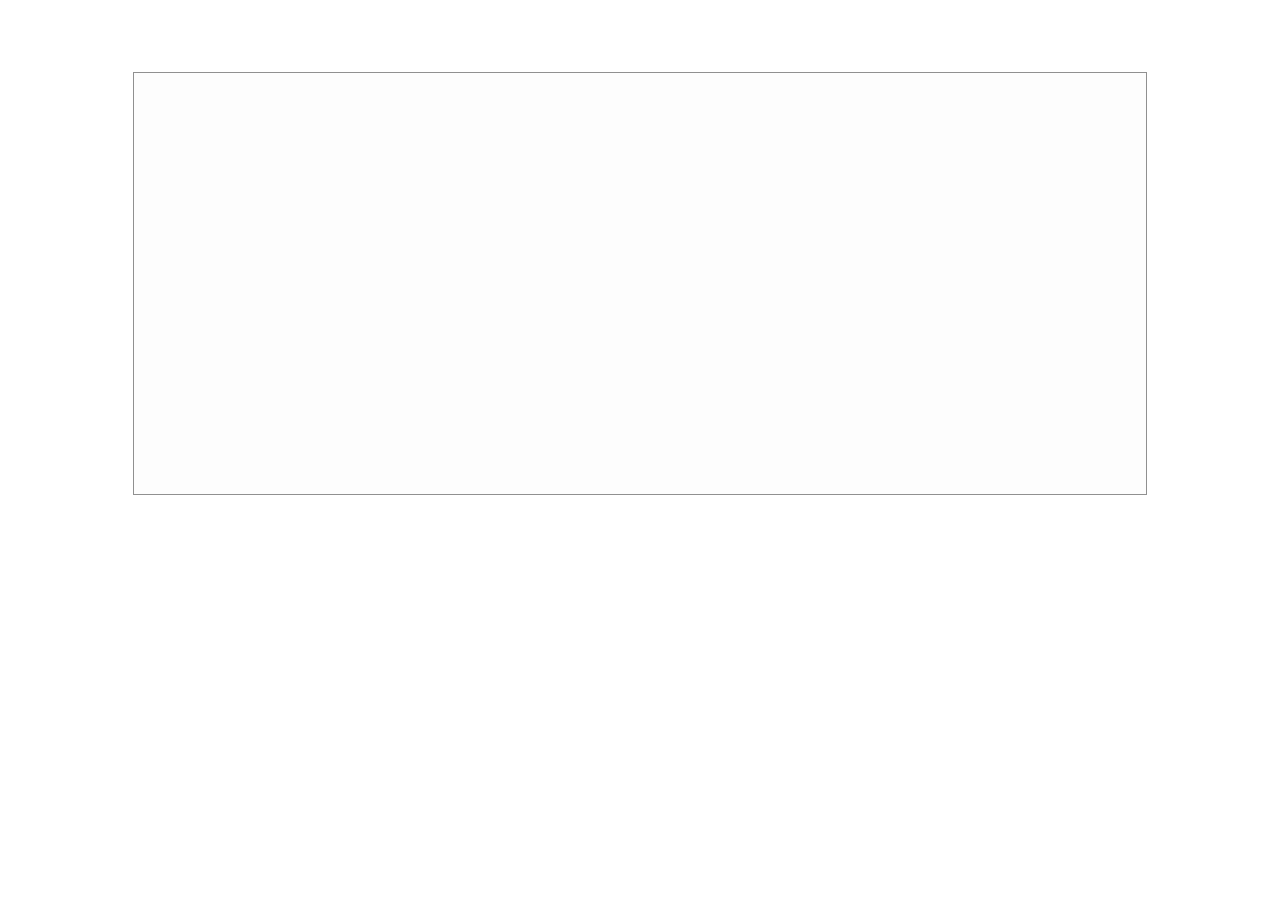
<file: flowplayer/index.html>
<!doctype html>

<head>

   <!-- player skin -->
   <link rel="stylesheet" href="skin/functional.css">

   <!-- site specific styling -->
   <style>
   body { font: 12px "Myriad Pro", "Lucida Grande", sans-serif; text-align: center; padding-top: 5%; }
   .flowplayer { width: 80%; }
   </style>

   <!-- for video tag based installs flowplayer depends on jQuery 1.7.2+ -->
   <script src="https://code.jquery.com/jquery-1.11.2.min.js"></script>

   <!-- include flowplayer -->
   <script src="flowplayer.min.js"></script>

</head>

<body>

   <!-- the player -->
   <div class="flowplayer" data-swf="flowplayer.swf" data-ratio="0.4167">
      <video>
         <source type="video/webm" src="https://stream.flowplayer.org/bauhaus.webm">
         <source type="video/mp4" src="https://stream.flowplayer.org/bauhaus.mp4">
      </video>
   </div>

</body>
</file>
<file: flowplayer/skin/functional.css>
@font-face {
  font-family: 'fpicons';
  src:url('fonts/fpicons.eot?yg5dv7');
  src:url('fonts/fpicons.eot?#iefixyg5dv7') format('embedded-opentype'),
    url('fonts/fpicons.woff?yg5dv7') format('woff'),
    url('fonts/fpicons.ttf?yg5dv7') format('truetype'),
    url('fonts/fpicons.svg?yg5dv7#fpicons') format('svg');
  font-weight: normal;
  font-style: normal;
}

[class^="fp-i-"], [class*=" fp-i-"] {
  font-family: 'fpicons';
  speak: none;
  font-style: normal;
  font-weight: normal;
  font-variant: normal;
  text-transform: none;
  line-height: 1;

  /* Better Font Rendering =========== */
  -webkit-font-smoothing: antialiased;
  -moz-osx-font-smoothing: grayscale;
}
.flowplayer{position:relative;width:100%;counter-increment:flowplayer;background-size:contain;background-repeat:no-repeat;background-position:center center;display:inline-block;}
.flowplayer *{font-weight:inherit;font-family:inherit;font-style:inherit;text-decoration:inherit;font-size:100%;padding:0;border:0;margin:0;list-style-type:none}
.flowplayer a:focus{outline:0}
.flowplayer video{width:100%}
.flowplayer.is-ipad video{-webkit-transform:translateX(-2048px);}
.is-ready.flowplayer.is-ipad video{-webkit-transform:translateX(0)}
.flowplayer .fp-player{position:absolute;top:0;left:0;width:100%;height:100%}
.flowplayer .fp-engine,.flowplayer .fp-ui,.flowplayer .fp-message{position:absolute;top:0;left:0;width:100%;height:100%;cursor:pointer;z-index:1}
.flowplayer .fp-ui{z-index:11}
.flowplayer .fp-message{display:none;text-align:center;padding-top:5%;cursor:default;}
.flowplayer .fp-message h2{font-size:120%;margin-bottom:1em}
.flowplayer .fp-message p{color:#666;font-size:95%}
.flowplayer .fp-title{line-height:30px;font-weight:normal;font-family:'myriad pro',Helvetica,Arial,sans-serif;font-size:11px;cursor:default;color:#fff;width:auto;max-width:50%;white-space:nowrap;text-overflow:ellipsis;overflow:hidden;float:left;padding:0 20px;}
.is-rtl.flowplayer .fp-title{float:right}
.aside-time.flowplayer .fp-title{display:none !important}
.flowplayer .fp-controls{position:absolute;bottom:0;width:100%;}
.no-background.flowplayer .fp-controls{background-color:transparent !important;background-image:-webkit-gradient(linear,left top,left bottom,from(transparent),to(transparent)) !important;background-image:-webkit-linear-gradient(top,transparent,transparent) !important;background-image:-moz-linear-gradient(top,transparent,transparent) !important;background-image:-o-linear-gradient(top,transparent,transparent) !important;background-image:linear-gradient(to bottom,transparent,transparent) !important}
.is-fullscreen.flowplayer .fp-controls{bottom:3px}
.is-mouseover.flowplayer .fp-controls{bottom:0}
.flowplayer .fp-controls,.flowplayer .fp-title,.flowplayer .fp-fullscreen,.flowplayer .fp-unload,.flowplayer .fp-close,.flowplayer .fp-embed,.flowplayer.aside-time .fp-time{background-color:#000;background-color:rgba(0,0,0,0.65);}
.no-background.flowplayer .fp-controls,.no-background.flowplayer .fp-title,.no-background.flowplayer .fp-fullscreen,.no-background.flowplayer .fp-unload,.no-background.flowplayer .fp-close,.no-background.flowplayer .fp-embed,.no-background.flowplayer.aside-time .fp-time{background-color:transparent !important;background-image:-webkit-gradient(linear,left top,left bottom,from(transparent),to(transparent)) !important;background-image:-webkit-linear-gradient(top,transparent,transparent) !important;background-image:-moz-linear-gradient(top,transparent,transparent) !important;background-image:-o-linear-gradient(top,transparent,transparent) !important;background-image:linear-gradient(to bottom,transparent,transparent) !important;text-shadow:0 0 1px #000}
.no-background.flowplayer .fp-play,.no-background.flowplayer .fp-brand{background-color:transparent !important;background-image:-webkit-gradient(linear,left top,left bottom,from(transparent),to(transparent)) !important;background-image:-webkit-linear-gradient(top,transparent,transparent) !important;background-image:-moz-linear-gradient(top,transparent,transparent) !important;background-image:-o-linear-gradient(top,transparent,transparent) !important;background-image:linear-gradient(to bottom,transparent,transparent) !important;text-shadow:0 0 1px #000}
.flowplayer.fixed-controls .fp-controls{background-color:#000}
.flowplayer .fp-timeline{background-color:#a5a5a5}
.flowplayer .fp-buffer{background-color:#eee}
.flowplayer .fp-progress{background-color:#00a7c8}
.flowplayer .fp-volumeslider{background-color:#a5a5a5}
.flowplayer .fp-volumelevel{background-color:#00a7c8}
.flowplayer .fp-waiting{display:none;margin:19% auto;text-align:center;}
.flowplayer .fp-waiting *{-webkit-box-shadow:0 0 5px #333;-moz-box-shadow:0 0 5px #333;box-shadow:0 0 5px #333}
.flowplayer .fp-waiting em{width:1em;height:1em;-webkit-border-radius:1em;-moz-border-radius:1em;border-radius:1em;background-color:rgba(255,255,255,0.8);display:inline-block;-webkit-animation:pulse .6s infinite;-moz-animation:pulse .6s infinite;animation:pulse .6s infinite;margin:.3em;opacity:0;filter:progid:DXImageTransform.Microsoft.Alpha(Opacity=0);}
.flowplayer .fp-waiting em:nth-child(1){-webkit-animation-delay:.3s;-moz-animation-delay:.3s;animation-delay:.3s}
.flowplayer .fp-waiting em:nth-child(2){-webkit-animation-delay:.45s;-moz-animation-delay:.45s;animation-delay:.45s}
.flowplayer .fp-waiting em:nth-child(3){-webkit-animation-delay:.6s;-moz-animation-delay:.6s;animation-delay:.6s}
.flowplayer .fp-waiting p{color:#ccc;font-weight:bold}
.flowplayer .fp-speed{font-size:30px;background-color:#333;background-color:rgba(51,51,51,0.8);color:#eee;margin:0 auto;text-align:center;width:120px;padding:.1em 0 0;opacity:0;filter:progid:DXImageTransform.Microsoft.Alpha(Opacity=0);-webkit-transition:opacity .5s;-moz-transition:opacity .5s;transition:opacity .5s;}
.flowplayer .fp-speed.fp-hilite{opacity:1;filter:progid:DXImageTransform.Microsoft.Alpha(Opacity=100)}
.flowplayer .fp-help{position:absolute;top:0;left:-9999em;z-index:100;background-color:#333;background-color:rgba(51,51,51,0.9);width:100%;height:100%;opacity:0;filter:progid:DXImageTransform.Microsoft.Alpha(Opacity=0);-webkit-transition:opacity .2s;-moz-transition:opacity .2s;transition:opacity .2s;text-align:center;}
.is-help.flowplayer .fp-help{left:0;opacity:1;filter:progid:DXImageTransform.Microsoft.Alpha(Opacity=100)}
.flowplayer .fp-help .fp-help-section{margin:3%;direction:ltr}
.flowplayer .fp-help .fp-help-basics{margin-top:6%}
.flowplayer .fp-help p{color:#eee;margin:.5em 0;font-size:14px;line-height:1.5;display:inline-block;margin:1% 2%}
.flowplayer .fp-help em{background:#eee;-webkit-border-radius:.3em;-moz-border-radius:.3em;border-radius:.3em;margin-right:.4em;padding:.3em .6em;color:#333}
.flowplayer .fp-help small{font-size:90%;color:#aaa}
.flowplayer .fp-help .fp-close{display:block}
@media (max-width: 600px){.flowplayer .fp-help p{font-size:9px}
}.flowplayer .fp-dropdown{position:absolute;top:5px;width:100px;background-color:#000 !important;-webkit-border-radius:3px;-moz-border-radius:3px;border-radius:3px;box-sizing:border-box;-moz-box-sizing:border-box;margin:0 !important;list-style-type:none !important;}
.flowplayer .fp-dropdown:before{content:'';display:block;position:absolute;top:-5px;left:calc(50% - 5px);width:0;height:0;border-left:5px solid transparent;border-right:5px solid transparent;border-bottom:5px solid rgba(51,51,51,0.9)}
.flowplayer .fp-dropdown li{padding:10px !important;margin:0 !important;color:#fff !important;font-size:11px !important;list-style-type:none !important;}
.flowplayer .fp-dropdown li.active{background-color:#00a7c8 !important;cursor:default !important}
.flowplayer .fp-dropdown.fp-dropup{bottom:20px;top:auto;}
.flowplayer .fp-dropdown.fp-dropup:before{top:auto;bottom:-5px;border-bottom:none;border-top:5px solid rgba(51,51,51,0.9)}
.flowplayer .fp-tooltip{background-color:#000;color:#fff;display:none;position:absolute;padding:5px;}
.flowplayer .fp-tooltip:before{content:'';display:block;position:absolute;bottom:-5px;width:0;height:0;left:calc(50% - 5px);border-left:5px solid transparent;border-right:5px solid transparent;border-top:5px solid #000}
.flowplayer .fp-timeline-tooltip{bottom:35px}
.flowplayer .fp-timeline:hover+.fp-timeline-tooltip{display:block;}
.is-touch.flowplayer .fp-timeline:hover+.fp-timeline-tooltip{display:none}
.flowplayer .fp-subtitle{position:absolute;bottom:40px;left:-99999em;z-index:10;text-align:center;width:100%;opacity:0;filter:progid:DXImageTransform.Microsoft.Alpha(Opacity=0);-webkit-transition:opacity .3s;-moz-transition:opacity .3s;transition:opacity .3s;}
.flowplayer .fp-subtitle p{display:inline;background-color:#333;background-color:rgba(51,51,51,0.9);color:#eee;padding:.1em .4em;font-size:16px;line-height:1.6;}
.flowplayer .fp-subtitle p:after{content:'';clear:both}
.flowplayer .fp-subtitle p b{font-weight:bold}
.flowplayer .fp-subtitle p i{font-style:italic}
.flowplayer .fp-subtitle p u{text-decoration:underline}
.flowplayer .fp-subtitle.fp-active{left:0;opacity:1;filter:progid:DXImageTransform.Microsoft.Alpha(Opacity=100)}
.flowplayer .fp-fullscreen,.flowplayer .fp-unload,.flowplayer .fp-mute,.flowplayer .fp-embed,.flowplayer .fp-close,.flowplayer .fp-play,.flowplayer .fp-menu{font-family:'fpicons' !important;color:#fff !important;font-size:15px !important;text-align:center !important;line-height:30px !important;text-decoration:none !important;}
.is-rtl.flowplayer .fp-fullscreen,.is-rtl.flowplayer .fp-unload,.is-rtl.flowplayer .fp-mute,.is-rtl.flowplayer .fp-embed,.is-rtl.flowplayer .fp-close,.is-rtl.flowplayer .fp-play,.is-rtl.flowplayer .fp-menu{-webkit-transform:scale(-1,1);-moz-transform:scale(-1,1);transform:scale(-1,1)}
.is-rtl.flowplayer .fp-menu{-webkit-transform:none;-moz-transform:none;transform:none}
.flowplayer .fp-fullscreen:before{content:"\e602"}
.flowplayer .fp-unload:before,.flowplayer .fp-close:before{content:"\e600"}
.flowplayer .fp-mute:before{content:"\e606"}
.flowplayer .fp-embed:before{content:"\e603"}
.flowplayer .fp-play:before{content:"\e608"}
.flowplayer .fp-menu:before{content:"\e604"}
.flowplayer .fp-flash-disabled{background:#333;width:390px;margin:0 auto;position:absolute;bottom:0;color:#fff}
.is-splash.flowplayer .fp-ui,.is-paused.flowplayer .fp-ui{background:url(img/play_white.png) center no-repeat;background-size:11%;}
.is-rtl.is-splash.flowplayer .fp-ui,.is-rtl.is-paused.flowplayer .fp-ui{background:url(img/play_white_rtl.png) center no-repeat;background-size:11%}
@media (-webkit-min-device-pixel-ratio: 2),(min-resolution: 2dppx){.is-splash.flowplayer .fp-ui,.is-paused.flowplayer .fp-ui{background:url(img/play_white@x2.png) center no-repeat;background-size:11%}
.is-rtl.is-splash.flowplayer .fp-ui,.is-rtl.is-paused.flowplayer .fp-ui{background:url(img/play_white_rtl@x2.png) center no-repeat;background-size:11%}
}.is-fullscreen.flowplayer .fp-ui{background-size:auto}
.is-seeking.flowplayer .fp-ui,.is-loading.flowplayer .fp-ui{background-image:none}
.flowplayer .fp-brand{color:#fff !important;position:absolute;right:115px;font-weight:normal !important;font-family:'myriad pro',Helvetica,Arial,sans-serif !important;text-decoration:none !important;line-height:15px !important;font-size:11px !important;height:15px;width:55px;bottom:9px;box-sizing:border-box;text-align:center;padding:1px;white-space:nowrap;text-overflow:ellipsis;overflow:hidden;}
.has-menu.flowplayer .fp-brand{right:152px}
.is-rtl.flowplayer .fp-brand{right:auto;left:125px}
.has-menu.is-rtl.flowplayer .fp-brand{left:152px}
.no-brand.flowplayer .fp-brand{display:none}
.no-volume.no-mute.flowplayer .fp-brand{right:10px;}
.has-menu.no-volume.no-mute.flowplayer .fp-brand{right:47px}
.no-volume.flowplayer .fp-brand{right:50px}
.no-mute.flowplayer .fp-brand{right:95px}
.flowplayer .fp-logo{position:absolute;top:auto;left:15px;bottom:40px;cursor:pointer;display:none;z-index:100;}
.flowplayer .fp-logo img{width:100%}
.is-embedded.flowplayer .fp-logo{display:block}
.fixed-controls.flowplayer .fp-logo{bottom:15px}
.flowplayer .fp-fullscreen,.flowplayer .fp-unload,.flowplayer .fp-close{position:absolute;top:10px;left:auto;right:10px;display:block;width:30px;height:23px;text-align:center;cursor:pointer;height:30px;width:30px;}
.is-rtl.flowplayer .fp-fullscreen,.is-rtl.flowplayer .fp-unload,.is-rtl.flowplayer .fp-close{right:auto;left:10px}
.flowplayer .fp-unload,.flowplayer .fp-close{display:none}
.flowplayer .fp-play{display:none;height:30px !important;position:absolute;bottom:0;left:0;text-align:center;}
.is-rtl.flowplayer .fp-play{left:auto;right:0}
.is-playing.flowplayer .fp-play:before{content:"\e607"}
.flowplayer .fp-menu{display:none;position:absolute;bottom:0;z-index:11;right:10px;}
.is-rtl.flowplayer .fp-menu{right:auto;left:10px}
.has-menu.flowplayer .fp-menu{display:block}
.flowplayer .fp-menu .fp-dropdown{z-index:12;display:none;left:-42.5px;line-height:auto;width:149px;-webkit-transform:none;-moz-transform:none;transform:none;}
.is-rtl.flowplayer .fp-menu .fp-dropdown{left:-10px}
.flowplayer .fp-menu.dropdown-open .fp-dropdown{display:block}
.flowplayer.is-ready.is-closeable .fp-unload{display:block}
.flowplayer.is-ready.is-closeable .fp-embed{right:90px}
.flowplayer.is-ready.is-closeable .fp-fullscreen{right:50px}
.flowplayer.is-ready.is-closeable.is-rtl .fp-embed{right:auto;left:90px}
.flowplayer.is-ready.is-closeable.is-rtl .fp-fullscreen{right:auto;left:50px}
.flowplayer.is-fullscreen .fp-fullscreen{display:block !important;}
.flowplayer.is-fullscreen .fp-fullscreen:before{content:"\e601"}
.flowplayer .fp-timeline{height:3px;position:relative;overflow:hidden;top:10px;height:10px;margin:0 225px 0 55px;}
.no-brand.flowplayer .fp-timeline{margin-right:160px;}
.has-menu.no-brand.flowplayer .fp-timeline{margin-right:187px}
.no-volume.no-brand.flowplayer .fp-timeline{margin-right:95px}
.no-mute.no-brand.flowplayer .fp-timeline{margin-right:130px}
.no-mute.no-volume.no-brand.flowplayer .fp-timeline{margin-right:55px}
.has-menu.flowplayer .fp-timeline{margin-right:252px}
.no-volume.flowplayer .fp-timeline{margin-right:160px}
.no-mute.flowplayer .fp-timeline{margin-right:195px}
.no-mute.no-volume.flowplayer .fp-timeline{margin-right:120px;}
.has-menu.no-mute.no-volume.flowplayer .fp-timeline{margin-right:157px}
.is-rtl.flowplayer .fp-timeline{margin:0 55px 0 225px;}
.no-brand.is-rtl.flowplayer .fp-timeline{margin-left:160px;}
.has-menu.no-brand.is-rtl.flowplayer .fp-timeline{margin-left:197px}
.has-menu.is-rtl.flowplayer .fp-timeline{margin-left:262px}
.no-volume.is-rtl.flowplayer .fp-timeline{margin-left:95px}
.no-mute.is-rtl.flowplayer .fp-timeline{margin-left:130px}
.no-mute.no-volume.is-rtl.flowplayer .fp-timeline{margin-left:55px}
.is-long.flowplayer .fp-timeline{margin:0 255px 0 85px;}
.no-volume.is-long.flowplayer .fp-timeline{margin-right:180px}
.no-mute.is-long.flowplayer .fp-timeline{margin-right:140px}
.has-menu.is-long.flowplayer .fp-timeline{margin-right:292px}
.no-brand.is-long.flowplayer .fp-timeline{margin-right:190px;}
.no-volume.no-brand.is-long.flowplayer .fp-timeline{margin-right:125px}
.no-mute.no-brand.is-long.flowplayer .fp-timeline{margin-right:85px}
.has-menu.no-brand.is-long.flowplayer .fp-timeline{margin-right:227px}
.is-rtl.is-long.flowplayer .fp-timeline{margin:85px 0 190px 0;}
.no-volume.is-rtl.is-long.flowplayer .fp-timeline{margin-left:125px}
.no-mute.is-rtl.is-long.flowplayer .fp-timeline{margin-left:85px}
.aside-time.flowplayer .fp-timeline,.no-time.flowplayer .fp-timeline{margin:0 190px 0 10px;}
.has-menu.aside-time.flowplayer .fp-timeline,.has-menu.no-time.flowplayer .fp-timeline{margin-right:227px}
.aside-time.no-brand.flowplayer .fp-timeline{margin-right:115px}
.aside-time.no-volume.flowplayer .fp-timeline,.no-time.no-volume.flowplayer .fp-timeline{margin-right:115px}
.aside-time.no-mute.flowplayer .fp-timeline,.no-time.no-mute.flowplayer .fp-timeline{margin-right:75px}
.is-rtl.aside-time.flowplayer .fp-timeline,.is-rtl.no-time.flowplayer .fp-timeline{margin:0 10px 0 115px}
.is-rtl.aside-time.no-volume.flowplayer .fp-timeline,.is-rtl.no-time.no-volume.flowplayer .fp-timeline{margin-left:50px}
.is-rtl.aside-time.no-mute.flowplayer .fp-timeline,.is-rtl.no-time.no-mute.flowplayer .fp-timeline{margin-left:10px}
.flowplayer .fp-buffer,.flowplayer .fp-progress{position:absolute;top:0;left:auto;height:100%;cursor:col-resize}
.flowplayer .fp-buffer{-webkit-transition:width .25s linear;-moz-transition:width .25s linear;transition:width .25s linear}
.flowplayer .fp-timeline.no-animation .fp-buffer{-webkit-transition:none;-moz-transition:none;transition:none}
.flowplayer .fp-progress.animated{transition-timing-function:linear;transition-property:width,height}
.flowplayer.is-touch .fp-timeline{overflow:visible}
.flowplayer.is-touch .fp-progress{-webkit-transition:width .2s linear;-moz-transition:width .2s linear;transition:width .2s linear;box-sizing:border-box}
.flowplayer.is-touch .fp-timeline.is-dragging .fp-progress{-webkit-transition:right .1s linear,border .1s linear,top .1s linear,left .1s linear;-moz-transition:right .1s linear,border .1s linear,top .1s linear,left .1s linear;transition:right .1s linear,border .1s linear,top .1s linear,left .1s linear}
.flowplayer.is-touch.is-mouseover .fp-progress:after,.flowplayer.is-touch.is-mouseover .fp-progress:before{content:'';box-sizing:border-box;display:block;-webkit-border-radius:10px;-moz-border-radius:10px;border-radius:10px;position:absolute;right:-5px}
.flowplayer.is-touch.is-rtl.is-mouseover .fp-progress:after,.flowplayer.is-touch.is-rtl.is-mouseover .fp-progress:before{right:auto;left:-5px}
.flowplayer.is-touch.is-rtl.is-mouseover .fp-progress:after{left:-10px;-webkit-box-shadow:-1px 0 4px rgba(0,0,0,0.5);-moz-box-shadow:-1px 0 4px rgba(0,0,0,0.5);box-shadow:-1px 0 4px rgba(0,0,0,0.5)}
.flowplayer.is-touch.is-mouseover .fp-progress:before{width:10px;height:10px}
.flowplayer.is-touch.is-mouseover .fp-progress:after{height:18px;width:18px;top:-4px;right:-10px;border:5px solid rgba(255,255,255,0.65);-webkit-box-shadow:1px 0 4px rgba(0,0,0,0.5);-moz-box-shadow:1px 0 4px rgba(0,0,0,0.5);box-shadow:1px 0 4px rgba(0,0,0,0.5)}
.flowplayer.is-touch.is-mouseover .fp-timeline.is-dragging .fp-progress:after{border:10px solid #fff;-webkit-border-radius:20px;-moz-border-radius:20px;border-radius:20px;-webkit-transition:inherit;-moz-transition:inherit;transition:inherit;top:-5px;right:-10px}
.flowplayer.is-touch.is-rtl.is-mouseover .fp-timeline.is-dragging .fp-progress:after{left:-15px;right:auto;border:10px solid #fff}
.flowplayer .fp-volume{position:absolute;height:6px;bottom:12px;right:10px;}
.has-menu.flowplayer .fp-volume{right:37px}
.is-rtl.flowplayer .fp-volume{right:auto;left:10px}
.is-rtl.has-menu.flowplayer .fp-volume{left:37px}
.flowplayer .fp-mute{position:relative;width:30px;height:30px;float:left;top:-12px;cursor:pointer;}
.is-rtl.flowplayer .fp-mute{float:right}
.no-mute.flowplayer .fp-mute{display:none}
.flowplayer .fp-volumeslider{width:75px;height:6px;cursor:col-resize;float:left;}
.is-rtl.flowplayer .fp-volumeslider{float:right}
.no-volume.flowplayer .fp-volumeslider{display:none}
.flowplayer .fp-volumelevel{height:100%}
.flowplayer .fp-time{text-shadow:0 0 1px #000;font-size:11px;font-weight:normal;font-family:'myriad pro',Helvetica,Arial,sans-serif !important;color:#fff;width:100%;}
.flowplayer .fp-time.is-inverted .fp-duration{display:none}
.flowplayer .fp-time.is-inverted .fp-remaining{display:inline}
.flowplayer .fp-time em{width:35px;height:10px;line-height:10px;text-align:center;position:absolute;bottom:9px}
.no-time.flowplayer .fp-time{display:none}
.is-long.flowplayer .fp-time em{width:65px}
.flowplayer .fp-elapsed{left:10px;}
.is-rtl.flowplayer .fp-elapsed{left:auto;right:10px}
.flowplayer .fp-remaining,.flowplayer .fp-duration{right:180px;color:#eee;}
.no-brand.flowplayer .fp-remaining,.no-brand.flowplayer .fp-duration{right:125px;}
.has-menu.no-brand.flowplayer .fp-remaining,.has-menu.no-brand.flowplayer .fp-duration{right:152px}
.no-volume.no-brand.flowplayer .fp-remaining,.no-volume.no-brand.flowplayer .fp-duration{right:50px}
.no-mute.no-brand.flowplayer .fp-remaining,.no-mute.no-brand.flowplayer .fp-duration{right:95px}
.no-mute.no-volume.no-brand.flowplayer .fp-remaining,.no-mute.no-volume.no-brand.flowplayer .fp-duration{right:10px}
.has-menu.flowplayer .fp-remaining,.has-menu.flowplayer .fp-duration{right:217px}
.no-volume.flowplayer .fp-remaining,.no-volume.flowplayer .fp-duration{right:115px}
.no-mute.flowplayer .fp-remaining,.no-mute.flowplayer .fp-duration{right:160px}
.no-mute.no-volume.flowplayer .fp-remaining,.no-mute.no-volume.flowplayer .fp-duration{right:75px;}
.has-menu.no-mute.no-volume.flowplayer .fp-remaining,.has-menu.no-mute.no-volume.flowplayer .fp-duration{right:112px}
.is-rtl.flowplayer .fp-remaining,.is-rtl.flowplayer .fp-duration{right:auto;left:180px;}
.no-brand.is-rtl.flowplayer .fp-remaining,.no-brand.is-rtl.flowplayer .fp-duration{left:115px;}
.has-menu.no-brand.is-rtl.flowplayer .fp-remaining,.has-menu.no-brand.is-rtl.flowplayer .fp-duration{left:142px}
.has-menu.is-rtl.flowplayer .fp-remaining,.has-menu.is-rtl.flowplayer .fp-duration{left:227px}
.no-volume.is-rtl.flowplayer .fp-remaining,.no-volume.is-rtl.flowplayer .fp-duration{left:50px}
.no-mute.is-rtl.flowplayer .fp-remaining,.no-mute.is-rtl.flowplayer .fp-duration{left:95px}
.no-mute.no-volume.is-rtl.flowplayer .fp-remaining,.no-mute.no-volume.is-rtl.flowplayer .fp-duration{left:10px}
.flowplayer .fp-remaining{display:none}
.flowplayer.aside-time .fp-time{position:absolute;top:10px;left:10px;bottom:auto !important;width:auto;background-color:#000;background-color:rgba(0,0,0,0.65);height:30px;padding:0 5px;-webkit-border-radius:3px;-moz-border-radius:3px;border-radius:3px;line-height:30px;text-align:center;font-size:15px;}
.no-background.flowplayer.aside-time .fp-time{background-color:transparent !important}
.flowplayer.aside-time .fp-time strong,.flowplayer.aside-time .fp-time em{position:static}
.flowplayer.aside-time .fp-time .fp-elapsed::after{content:' / '}
.flowplayer.is-splash,.flowplayer.is-poster{cursor:pointer;}
.flowplayer.is-splash .fp-controls,.flowplayer.is-poster .fp-controls,.flowplayer.is-splash .fp-fullscreen,.flowplayer.is-poster .fp-fullscreen,.flowplayer.is-splash .fp-unload,.flowplayer.is-poster .fp-unload,.flowplayer.is-splash .fp-time,.flowplayer.is-poster .fp-time,.flowplayer.is-splash .fp-embed,.flowplayer.is-poster .fp-embed,.flowplayer.is-splash .fp-title,.flowplayer.is-poster .fp-title,.flowplayer.is-splash .fp-brand,.flowplayer.is-poster .fp-brand{display:none !important}
.flowplayer.is-poster .fp-engine{top:-9999em}
.flowplayer.is-loading .fp-waiting{display:block}
.flowplayer.is-loading .fp-controls,.flowplayer.is-loading .fp-time{display:none}
.flowplayer.is-loading .fp-ui{background-position:-9999em}
.flowplayer.is-loading video.fp-engine{position:absolute;top:-9999em}
.flowplayer.is-seeking .fp-waiting{display:block}
.flowplayer.is-playing{background-image:none !important;background-color:#333;}
.flowplayer.is-playing.hls-fix.is-finished .fp-engine{position:absolute;top:-9999em}
.flowplayer.is-fullscreen{top:0 !important;left:0 !important;border:0 !important;margin:0 !important;width:100% !important;height:100% !important;max-width:100% !important;z-index:99999 !important;-webkit-box-shadow:0 !important;-moz-box-shadow:0 !important;box-shadow:0 !important;background-image:none !important;background-color:#333;}
.is-rtl.flowplayer.is-fullscreen{left:auto !important;right:0 !important}
.flowplayer.is-fullscreen .fp-player{background-color:#333}
.flowplayer.is-error{border:1px solid #909090;background:#fdfdfd !important;}
.flowplayer.is-error h2{font-weight:bold;font-size:large;margin-top:10%}
.flowplayer.is-error .fp-message{display:block}
.flowplayer.is-error object,.flowplayer.is-error video,.flowplayer.is-error .fp-controls,.flowplayer.is-error .fp-time,.flowplayer.is-error .fp-subtitle{display:none}
.flowplayer.is-ready.is-muted .fp-mute{opacity:.7;filter:progid:DXImageTransform.Microsoft.Alpha(Opacity=70)}
.flowplayer.is-ready.is-muted .fp-mute:before{content:"\e605"}
.flowplayer.is-mouseout .fp-controls{height:0;-webkit-transition:height .15s .3s;-moz-transition:height .15s .3s;transition:height .15s .3s}
.is-fullscreen.flowplayer.is-mouseout .fp-controls{height:3px;bottom:0}
.flowplayer.is-mouseout .fp-title{overflow:hidden}
.flowplayer.is-mouseout .fp-timeline{margin:0 !important}
.flowplayer.is-mouseout .fp-timeline{-webkit-transition:height .15s .3s,top .15s .3s,margin .15s .3s;-moz-transition:height .15s .3s,top .15s .3s,margin .15s .3s;transition:height .15s .3s,top .15s .3s,margin .15s .3s;height:4px;top:0;-webkit-border-radius:0;-moz-border-radius:0;border-radius:0}
.flowplayer.is-mouseout .fp-fullscreen,.flowplayer.is-mouseout .fp-unload,.flowplayer.is-mouseout .fp-elapsed,.flowplayer.is-mouseout .fp-remaining,.flowplayer.is-mouseout .fp-duration,.flowplayer.is-mouseout .fp-embed,.flowplayer.is-mouseout .fp-title,.flowplayer.is-mouseout .fp-volume,.flowplayer.is-mouseout .fp-play,.flowplayer.is-mouseout .fp-menu,.flowplayer.is-mouseout .fp-brand,.flowplayer.is-mouseout .fp-timeline-tooltip,.flowplayer.is-mouseout.aside-time .fp-time{opacity:0;filter:progid:DXImageTransform.Microsoft.Alpha(Opacity=0);-webkit-transition:opacity .15s .3s;-moz-transition:opacity .15s .3s;transition:opacity .15s .3s}
.flowplayer.is-mouseover .fp-controls,.flowplayer.fixed-controls .fp-controls{height:30px}
.flowplayer.is-mouseover .fp-title,.flowplayer.fixed-controls .fp-title{height:30px}
.flowplayer.is-mouseover .fp-fullscreen,.flowplayer.fixed-controls .fp-fullscreen,.flowplayer.is-mouseover .fp-unload,.flowplayer.fixed-controls .fp-unload,.flowplayer.is-mouseover .fp-elapsed,.flowplayer.fixed-controls .fp-elapsed,.flowplayer.is-mouseover .fp-remaining,.flowplayer.fixed-controls .fp-remaining,.flowplayer.is-mouseover .fp-duration,.flowplayer.fixed-controls .fp-duration,.flowplayer.is-mouseover .fp-embed,.flowplayer.fixed-controls .fp-embed,.flowplayer.is-mouseover .fp-logo,.flowplayer.fixed-controls .fp-logo,.flowplayer.is-mouseover .fp-volume,.flowplayer.fixed-controls .fp-volume,.flowplayer.is-mouseover .fp-play,.flowplayer.fixed-controls .fp-play,.flowplayer.is-mouseover .fp-menu,.flowplayer.fixed-controls .fp-menu{opacity:1;filter:progid:DXImageTransform.Microsoft.Alpha(Opacity=100)}
.flowplayer.fixed-controls .fp-volume{display:block}
.flowplayer.fixed-controls .fp-controls{bottom:-30px;}
.is-fullscreen.flowplayer.fixed-controls .fp-controls{bottom:0}
.flowplayer.fixed-controls .fp-time em{bottom:-20px;opacity:1;filter:progid:DXImageTransform.Microsoft.Alpha(Opacity=100);}
.is-fullscreen.flowplayer.fixed-controls .fp-time em{bottom:10px}
.flowplayer.is-disabled .fp-progress{background-color:#999}
.flowplayer.is-flash-disabled{background-color:#333;}
.flowplayer.is-flash-disabled object.fp-engine{z-index:100}
.flowplayer.is-flash-disabled .fp-flash-disabled{display:block;z-index:101}
.flowplayer .fp-embed{position:absolute;top:10px;left:auto;right:50px;display:block;width:30px;height:30px;text-align:center;}
.is-rtl.flowplayer .fp-embed{right:auto;left:50px}
.flowplayer .fp-embed-code{position:absolute;display:none;top:10px;right:67px;background-color:#333;padding:3px 5px;-webkit-border-radius:3px;-moz-border-radius:3px;border-radius:3px;-webkit-box-shadow:0 0 3px #ccc;-moz-box-shadow:0 0 3px #ccc;box-shadow:0 0 3px #ccc;font-size:12px;}
.is-closeable.flowplayer .fp-embed-code{right:99px}
.flowplayer .fp-embed-code:before{content:'';width:0;height:0;position:absolute;top:2px;right:-10px;border:5px solid transparent;border-left-color:#333}
.is-rtl.flowplayer .fp-embed-code{right:auto;left:67px;}
.is-rtl.flowplayer .fp-embed-code:before{right:auto;left:-10px;border-left-color:transparent;border-right-color:#333}
.flowplayer .fp-embed-code textarea{width:400px;height:16px;font-family:monaco,"courier new",verdana;color:#777;white-space:nowrap;resize:none;overflow:hidden;border:0;outline:0;background-color:transparent;color:#ccc}
.flowplayer .fp-embed-code label{display:block;color:#999}
.flowplayer.is-embedding .fp-embed,.flowplayer.is-embedding .fp-embed-code{display:block;opacity:1;filter:progid:DXImageTransform.Microsoft.Alpha(Opacity=100)}
.flowplayer.no-time .fp-embed{left:10px !important;}
.is-rtl.flowplayer.no-time .fp-embed{left:auto;right:10px !important}
.flowplayer.is-live .fp-timeline,.flowplayer.is-live .fp-duration,.flowplayer.is-live .fp-remaining{display:none}
.flowplayer .fp-context-menu{position:absolute;display:none;z-index:1001;background-color:#fff;padding:10px;border:1px solid #aaa;-webkit-box-shadow:0 0 4px #888;-moz-box-shadow:0 0 4px #888;box-shadow:0 0 4px #888;width:170px;}
.flowplayer .fp-context-menu li{text-align:center !important;padding:10px;color:#444 !important;font-size:11px !important;margin:0 -10px 0 -10px;}
.flowplayer .fp-context-menu li a{color:#00a7c8 !important;font-size:12.100000000000001px !important}
.flowplayer .fp-context-menu li:hover:not(.copyright){background-color:#eee}
.flowplayer .fp-context-menu li.copyright{margin:0;padding-left:110px;background-image:url("img/flowplayer.png");background-repeat:no-repeat;background-size:100px 20px;background-position:5px 5px;border-bottom:1px solid #bbb;}
@media (-webkit-min-device-pixel-ratio: 2),(min-resolution: 2dppx){.flowplayer .fp-context-menu li.copyright{background-image:url("img/flowplayer@2x.png")}
}@-moz-keyframes pulse{0%{opacity:0}
100%{opacity:1}
}@-webkit-keyframes pulse{0%{opacity:0}
100%{opacity:1}
}@-o-keyframes pulse{0%{opacity:0}
100%{opacity:1}
}@-ms-keyframes pulse{0%{opacity:0}
100%{opacity:1}
}@keyframes pulse{0%{opacity:0}
100%{opacity:1}
}.flowplayer.is-touch.is-mouseover .fp-progress:before{background-color:#00a7c8}
.flowplayer .fp-title{position:absolute;top:10px;left:10px;}
.is-rtl.flowplayer .fp-title{left:auto;right:10px}
.flowplayer .fp-title,.flowplayer .fp-unload,.flowplayer .fp-fullscreen,.flowplayer .fp-embed{-webkit-border-radius:3px;-moz-border-radius:3px;border-radius:3px}
.flowplayer .fp-embed-code{right:85px;}
.is-closeable.flowplayer .fp-embed-code{right:125px}
.is-rtl.flowplayer .fp-embed-code{right:auto;left:85px}
.flowplayer.is-mouseout .fp-menu{display:none}
.flowplayer.is-mouseout .fp-controls{-webkit-transition:none;-moz-transition:none;transition:none;-webkit-animation:functional-controls-hide 1s 1;-moz-animation:functional-controls-hide 1s 1;animation:functional-controls-hide 1s 1}
.flowplayer.is-mouseout .fp-timeline{-webkit-transition:none;-moz-transition:none;transition:none}
.flowplayer.is-mouseout .fp-volume,.flowplayer.is-mouseout .fp-brand,.flowplayer.is-mouseout .fp-play,.flowplayer.is-mouseout .fp-time{-webkit-transition:none;-moz-transition:none;transition:none;opacity:0;filter:progid:DXImageTransform.Microsoft.Alpha(Opacity=0)}
.flowplayer.fixed-controls .fp-elapsed,.flowplayer.fixed-controls.is-mouseover .fp-elapsed{left:50px}
.flowplayer.fixed-controls .fp-controls,.flowplayer.fixed-controls.is-mouseover .fp-controls{bottom:-30px;-webkit-border-radius:0;-moz-border-radius:0;border-radius:0;left:0;right:0;}
.is-fullscreen.flowplayer.fixed-controls .fp-controls,.is-fullscreen.flowplayer.fixed-controls.is-mouseover .fp-controls{bottom:0}
.flowplayer.fixed-controls .fp-controls .fp-play,.flowplayer.fixed-controls.is-mouseover .fp-controls .fp-play{left:10px}
.flowplayer.fixed-controls .fp-controls .fp-timeline,.flowplayer.fixed-controls.is-mouseover .fp-controls .fp-timeline{margin-left:95px;}
.is-long.flowplayer.fixed-controls .fp-controls .fp-timeline,.is-long.flowplayer.fixed-controls.is-mouseover .fp-controls .fp-timeline{margin-left:125px}
.flowplayer.is-mouseover .fp-controls{bottom:10px;left:50px;right:10px;width:auto;-webkit-border-radius:3px;-moz-border-radius:3px;border-radius:3px;}
.is-rtl.flowplayer.is-mouseover .fp-controls{left:10px;right:50px}
.flowplayer.is-mouseover .fp-controls .fp-play{left:-40px;display:block;background-color:#000;background-color:rgba(0,0,0,0.65);width:30px;height:30px;-webkit-border-radius:3px;-moz-border-radius:3px;border-radius:3px;}
.is-rtl.flowplayer.is-mouseover .fp-controls .fp-play{left:auto;right:-40px}
.flowplayer.is-mouseover .fp-controls .fp-timeline{-webkit-border-radius:3px;-moz-border-radius:3px;border-radius:3px;}
.flowplayer.is-mouseover .fp-controls .fp-timeline .fp-progress,.flowplayer.is-mouseover .fp-controls .fp-timeline .fp-buffer{-webkit-border-radius:3px;-moz-border-radius:3px;border-radius:3px}
.flowplayer.is-mouseover .fp-controls .fp-menu .fp-dropdown{bottom:35px;left:auto;right:-10px;}
.is-rtl.flowplayer.is-mouseover .fp-controls .fp-menu .fp-dropdown{right:auto;left:-10px}
.flowplayer.is-mouseover .fp-controls .fp-menu .fp-dropdown:before{display:none}
.flowplayer.is-mouseover .fp-controls li{border-color:#000;}
.flowplayer.is-mouseover .fp-controls li.active{border-color:#00a7c8}
.flowplayer.is-mouseover .fp-controls li:last-child:before{content:'';display:block;position:absolute;bottom:-5px;width:0;height:0;right:10px;border-bottom:none;border-top-width:5px;border-top-style:solid;border-top-color:inherit;border-left:5px solid transparent;border-right:5px solid transparent;}
.is-rtl.flowplayer.is-mouseover .fp-controls li:last-child:before{right:auto;left:10px}
.flowplayer .fp-elapsed,.flowplayer.play-button .fp-elapsed{left:60px;}
.is-rtl.flowplayer .fp-elapsed,.is-rtl.flowplayer.play-button .fp-elapsed{right:60px;left:auto}
.flowplayer .fp-time em{bottom:19px}
@-moz-keyframes functional-controls-hide{0%{opacity:0;filter:progid:DXImageTransform.Microsoft.Alpha(Opacity=0)}
100%{bottom:0;right:0;left:0;opacity:1;filter:progid:DXImageTransform.Microsoft.Alpha(Opacity=100)}
}@-webkit-keyframes functional-controls-hide{0%{opacity:0;filter:progid:DXImageTransform.Microsoft.Alpha(Opacity=0)}
100%{bottom:0;right:0;left:0;opacity:1;filter:progid:DXImageTransform.Microsoft.Alpha(Opacity=100)}
}@-o-keyframes functional-controls-hide{0%{opacity:0;filter:progid:DXImageTransform.Microsoft.Alpha(Opacity=0)}
100%{bottom:0;right:0;left:0;opacity:1;filter:progid:DXImageTransform.Microsoft.Alpha(Opacity=100)}
}@-ms-keyframes functional-controls-hide{0%{opacity:0;filter:progid:DXImageTransform.Microsoft.Alpha(Opacity=0)}
100%{bottom:0;right:0;left:0;opacity:1;filter:progid:DXImageTransform.Microsoft.Alpha(Opacity=100)}
}@keyframes functional-controls-hide{0%{opacity:0;filter:progid:DXImageTransform.Microsoft.Alpha(Opacity=0)}
100%{bottom:0;right:0;left:0;opacity:1;filter:progid:DXImageTransform.Microsoft.Alpha(Opacity=100)}
}
</file>
